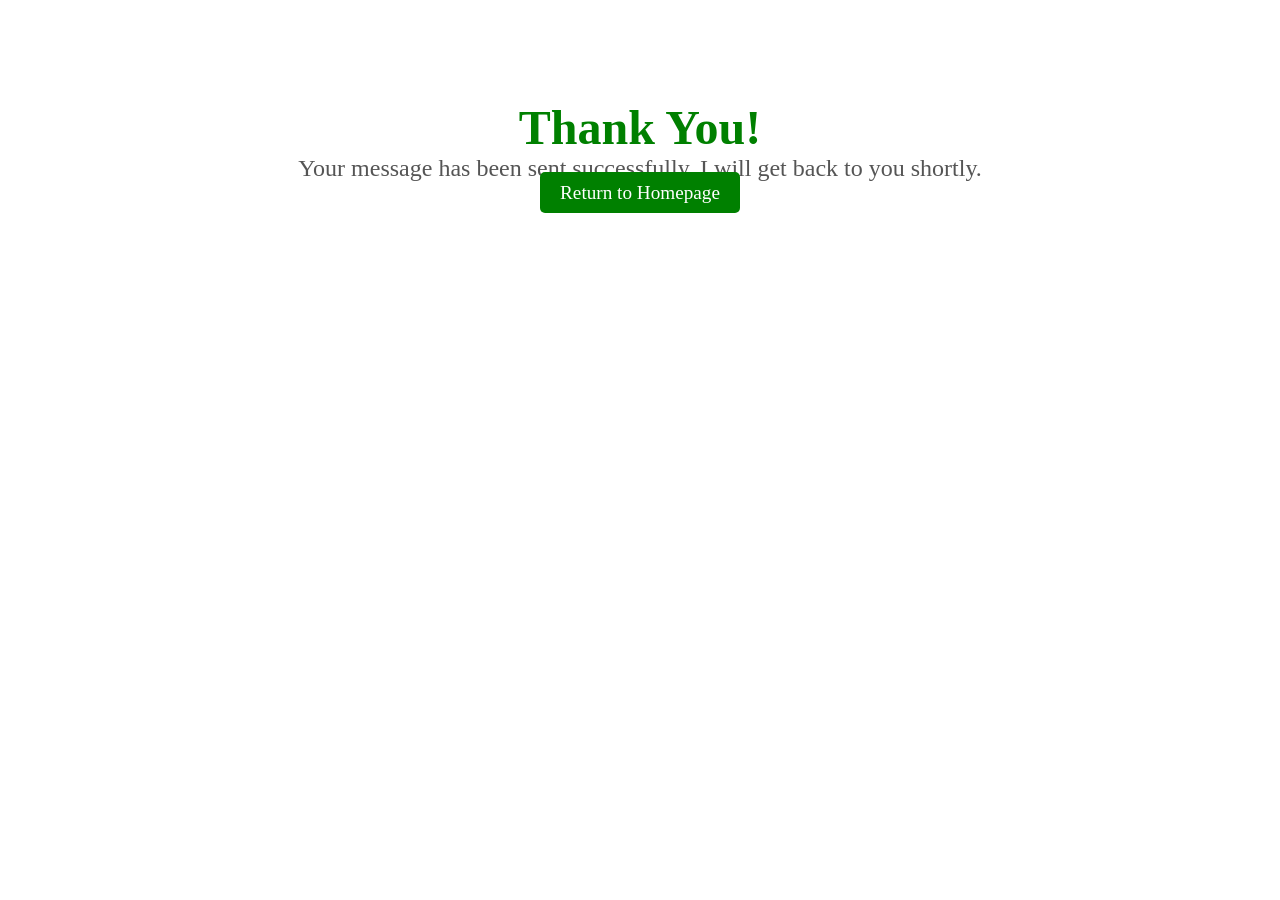
<file: thank-you.html>
<!DOCTYPE html>
<html lang="en">
<head>
    <meta charset="UTF-8">
    <meta name="viewport" content="width=device-width, initial-scale=1.0">
    <title>Thank You</title>
    <link rel="stylesheet" href="style.css">
</head>
<body>
    <div class="max-width" style="text-align: center; padding: 100px;">
        <h1 style="font-size: 3rem; color: green;">Thank You!</h1>
        <p style="font-size: 1.5rem; color: #555;">Your message has been sent successfully. I will get back to you shortly.</p>
        <a href="index.html" style="font-size: 1.2rem; color: white; background-color: green; padding: 10px 20px; border-radius: 5px; text-decoration: none;">Return to Homepage</a>
    </div>
</body>
</html>
</file>
<file: style.css>
/*  import google fonts */
@import url('https://fonts.googleapis.com/css2?family=Poppins:wght@400;500;600;700&family=Ubuntu:wght@400;500;700&display=swap');

*{
    margin: 0;
    padding: 0;
    box-sizing: border-box;
    text-decoration: none;
}
html{
    scroll-behavior: smooth;
}

/* custom scroll bar */
::-webkit-scrollbar {
    width: 10px;
}
::-webkit-scrollbar-track {
    background: #f1f1f1;
}
::-webkit-scrollbar-thumb {
    background: #888;
}

::-webkit-scrollbar-thumb:hover {
    background: #555;
}

/* all similar content styling codes */
section{
    padding: 100px 0;
}
.max-width{
    max-width: 1300px;
    padding: 0 80px;
    margin: auto;
}
.about, .contact, .footer{
    font-family: 'Poppins', sans-serif;
}
.about .about-content,
.contact .contact-content{
    display: flex;
    flex-wrap: wrap;
    align-items: center;
    justify-content: space-between;
}
section .title{
    position: relative;
    text-align: center;
    font-size: 40px;
    font-weight: 500;
    margin-bottom: 60px;
    padding-bottom: 20px;
    font-family: 'Ubuntu', sans-serif;
}
section .title::before{
    content: "";
    position: absolute;
    bottom: 0px;
    left: 50%;
    width: 180px;
    height: 3px;
    background: #111;
    transform: translateX(-50%);
}
section .title::after{
    position: absolute;
    bottom: -8px;
    left: 50%;
    font-size: 20px;
    color: green;
    padding: 0 5px;
    background: #fff;
    transform: translateX(-50%);
}

/* navbar styling */
.navbar{
    position: fixed;
    width: 100%;
    z-index: 999;
    padding: 30px 0;
    font-family: 'Ubuntu', sans-serif;
    transition: all 0.3s ease;
}
.navbar.sticky{
    padding: 15px 0;
    background: green;
}
.navbar .max-width{
    display: flex;
    align-items: center;
    justify-content: space-between;
}
.navbar .logo a{
    color: #fff;
    font-size: 35px;
    font-weight: 600;
}
.navbar .logo a span{
    color: green;
    transition: all 0.3s ease;
}
.navbar.sticky .logo a span{
    color: #fff;
}
.navbar .menu li{
    list-style: none;
    display: inline-block;
}
.navbar .menu li a{
    display: block;
    color: #fff;
    font-size: 18px;
    font-weight: 500;
    margin-left: 25px;
    transition: color 0.3s ease;
}
.navbar .menu li a:hover{
    color: green;
}
.navbar.sticky .menu li a:hover{
    color: #fff;
}

/* menu btn styling */
.menu-btn{
    color: #fff;
    font-size: 23px;
    cursor: pointer;
    display: none;
}
.scroll-up-btn{
    position: fixed;
    height: 45px;
    width: 42px;
    background: green;
    right: 30px;
    bottom: 10px;
    text-align: center;
    line-height: 45px;
    color: #fff;
    z-index: 9999;
    font-size: 30px;
    border-radius: 6px;
    border-bottom-width: 2px;
    cursor: pointer;
    opacity: 0;
    pointer-events: none;
    transition: all 0.3s ease;
}
.scroll-up-btn.show{
    bottom: 30px;
    opacity: 1;
    pointer-events: auto;
}
.scroll-up-btn:hover{
    filter: brightness(90%);
}


/* home section styling */
.home{
    display: flex;
    background: url("images/banner.jpg") no-repeat center;
    height: 100vh;
    color: #fff;
    min-height: 500px;
    background-size: cover;
    background-attachment: fixed;
    font-family: 'Ubuntu', sans-serif;
}

.social-icons {
    margin-top: 20px; /* Adjust to move icons closer or further from "Hire Me" */
}

.social-icons a {
    text-decoration: none; /* Remove underline from links */
    color: #fff; /* Icon color */
    font-size: 25px; /* Icon size */
    display: flex; /* Makes sure icon is center-aligned */
    align-items: center;
    justify-content: center;
    width: 50px; /* Circle size */
    height: 50px; /* Circle size */
    background: green; /* Background color of the icons */
    border-radius: 50%; /* Makes the icon circular */
    transition: all 0.3s ease;
}

.social-icons a:hover {
    background: #fff; /* Change background on hover */
    color: green; /* Change icon color on hover */
    transform: center; /* Slightly enlarge the icon on hover */
}

.home .max-width{
  width: 100%;
  display: flex;
}
.home .max-width .row{
  margin-right: 0;
}
.home .home-content .text-1{
    font-size: 27px;
}
.home .home-content .text-2{
    font-size: 75px;
    font-weight: 600;
    margin-left: -3px;
}
.home .home-content .text-3{
    font-size: 40px;
    margin: 5px 0;
}
.home .home-content .text-3 span{
    color: green;
    font-weight: 500;
}
.home .home-content a{
    display: inline-block;
    background: #222;
    color: #fff;
    font-size: 25px;
    padding: 12px 36px;
    margin-top: 20px;
    font-weight: 400;
    border-radius: 6px;
    border: 2px solid green;
    transition: all 0.3s ease;
}
.home .home-content a:hover{
    color: #fff;
    background: green;
}

/* about section styling */
.about {
    background-color: #fff; /* Black background */
    color: #111; /* White text */
}
.about .title::after{
    content: "who i am";
}
.about .about-content .left{
    width: 45%;
}
.about .about-content .left img{
    height: 400px;
    width: 400px;
    object-fit: flex-wrap;
    border-radius: 6px;
}
.about .about-content .right{
    width: 55%;
}
.about .about-content .right .text{
    font-size: 20px;
    font-weight: 600;
    margin-bottom: 10px;
}
.about .about-content .right .text span{
    color: green;
}
.about .about-content .right p{
    text-align: justify;
}
.about .about-content .right a{
    display: inline-block;
    background: #111;
    color: #fff;
    font-size: 20px;
    font-weight: 500;
    padding: 10px 30px;
    margin-top: 20px;
    border-radius: 6px;
    border: 3px solid green;
    transition: all 0.3s ease;
}
.about .about-content .right a:hover{
    color: #fff;
    background: green;
}

/* Projects Section Styling */
.projects {
    background: #111; /* Same background as Teams */
    color: #fff;
    padding: 100px 0;
}

.projects .title {
    position: relative;
    text-align: center;
    font-size: 40px;
    font-weight: 500;
    margin-bottom: 60px;
    padding-bottom: 20px;
    font-family: 'Ubuntu', sans-serif;
}

.projects .title::before {
    content: "";
    position: absolute;
    bottom: 0px;
    left: 50%;
    width: 210px;
    height: 3px;
    background: #fff;
    transform: translateX(-50%);
}
.projects .title::after {
    content: "what I create"; 
    position: absolute; 
    bottom: -15px; 
    left: 50%; 
    transform: translateX(-50%); 
    font-size: 20px; 
    color: green; 
    font-style: normal; 
    padding: 5px 10px; 
    background: #111; 
}

.projects .carousel {
    display: flex;
    justify-content: center;
    gap: 20px;
    flex-wrap: nowrap; /* Prevent wrapping for slider */
}

.projects .card {
    background: #222;
    border: 1px solid green;
    border-radius: 6px;
    padding: 25px 35px;
    text-align: center;
    overflow: hidden;
    transition: all 0.3s ease;
    flex: 0 0 100%;
        max-width: 100%;
}
.projects .card:hover {
    background: green;
}
.projects .card .box {
    display: flex;
    flex-direction: column;
    align-items: center;
    justify-content: center;
    text-align: center;
}
.projects .card .box img {
    height: 200px;
    width: 250px;
    object-fit: cover;
    border-radius: 50%;
    border: 5px solid green;
    margin-bottom: 15px;
}

.projects .card .text {
    font-size: 25px;
    font-weight: 500;
    margin-bottom: 15px;
}

.projects .card p {
    font-size: 14px;
    margin-bottom: 20px;
}

.projects .card .download-btn {
    display: inline-block;
    background: #111;
    color: #fff;
    font-size: 16px;
    font-weight: 500;
    padding: 10px 20px;
    border-radius: 6px;
    border: 2px solid green;
    transition: all 0.3s ease;
    text-decoration: none;
}

.projects .card .download-btn:hover {
    color: green;
    background: none;
}

/* Mobile Styles */
@media (max-width: 768px) {
    .projects .card {
        flex: 0 0 100%; /* Full width on small screens */
        max-width: 100%;
    }
}


/* contact section styling */
.contact .title::after{
    content: "get in touch";
}
.contact .contact-content .column{
    width: calc(50% - 30px);
}
.contact .contact-content .text{
    font-size: 20px;
    font-weight: 600;
    margin-bottom: 10px;
}
.contact .contact-content .left p{
    text-align: justify;
}
.contact .contact-content .left .icons{
    margin: 10px 0;
}
.contact .contact-content .row{
    display: flex;
    height: 65px;
    align-items: center;
}
.contact .contact-content .row .info{
    margin-left: 30px;
}
.contact .contact-content .row i{
    font-size: 25px;
    color: green;
}
.contact .contact-content .info .head{
    font-weight: 500;
}
.contact .contact-content .info .sub-title{
    color: #333;
}
.contact .right form .fields{
    display: flex;
}
.contact .right form .field,
.contact .right form .fields .field{
    height: 45px;
    width: 100%;
    margin-bottom: 15px;
}
.contact .right form .textarea{
    height: 80px;
    width: 100%;
}
.contact .right form .name{
    margin-right: 10px;
}
.contact .right form .field input,
.contact .right form .textarea textarea{
    height: 100%;
    width: 100%;
    border: 1px solid lightgrey;
    border-radius: 6px;
    outline: none;
    padding: 0 15px;
    font-size: 17px;
    font-family: 'Poppins', sans-serif;
    transition: all 0.3s ease;
}
.contact .right form .field input:focus,
.contact .right form .textarea textarea:focus{
    border-color: #b3b3b3;
}
.contact .right form .textarea textarea{
  padding-top: 10px;
  resize: none;
}
.contact .right form .button-area{
  display: flex;
  align-items: center;
}
.right form .button-area button{
  color: #fff;
  display: block;
  width: 160px!important;
  height: 45px;
  outline: none;
  font-size: 18px;
  font-weight: 500;
  border-radius: 6px;
  cursor: pointer;
  flex-wrap: nowrap;
  background: green;
  border: 3px solid green;
  transition: all 0.3s ease;
}
.right form .button-area button:hover{
  color: #fff;
  background: #111;
}
/* footer section styling */
footer{
    background: #111;
    padding: 15px 23px;
    color: #fff;
    text-align: center;
}
footer span a{
    color: green;
    text-decoration: none;
}
footer span a:hover{
    text-decoration: underline;
}


/* responsive media query start */
@media (max-width: 1104px) {
    .about .about-content .left img{
        height: 400px;
        width: 400px;
    }
}

@media (max-width: 991px) {
    .max-width{
        padding: 0 50px;
    }
}
@media (max-width: 947px){
    .menu-btn{
        display: block;
        z-index: 999;
    }
    .menu-btn i.active:before{
        content: "\f00d";
    }
    .navbar .menu{
        position: fixed;
        height: 100vh;
        width: 100%;
        left: -100%;
        top: 0;
        background: #111;
        text-align: center;
        padding-top: 80px;
        transition: all 0.3s ease;
    }
    .navbar .menu.active{
        left: 0;
    }
    .navbar .menu li{
        display: block;
    }
    .navbar .menu li a{
        display: inline-block;
        margin: 20px 0;
        font-size: 25px;
    }
    .home .home-content .text-2{
        font-size: 70px;
    }
    .home .home-content .text-3{
        font-size: 30px;
    }
    .home .home-content a{
        font-size: 23px;
        padding: 10px 30px;
    }
    .max-width{
        max-width: 930px;
    }
    .about .about-content .column{
        width: 100%;
    }
    .about .about-content .left{
        display: flex;
        justify-content: center;
        margin: 0 auto 60px;
    }
    .about .about-content .right{
        flex: 100%;
    }
    .services .serv-content .card{
        width: calc(50% - 10px);
        margin-bottom: 20px;
    }
    .skills .skills-content .column,
    .contact .contact-content .column{
        width: 100%;
        margin-bottom: 35px;
    }
}

@media (max-width: 690px) {
    .max-width{
        padding: 0 23px;
    }
    .home .home-content .text-2{
        font-size: 60px;
    }
    .home .home-content .text-3{
        font-size: 32px;
    }
    .home .home-content a{
        font-size: 20px;
    }
    .services .serv-content .card{
        width: 100%;
    }
}

@media (max-width: 500px) {
    .home .home-content .text-2{
        font-size: 50px;
    }
    .home .home-content .text-3{
        font-size: 27px;
    }
    .about .about-content .right .text,
    .skills .skills-content .left .text{
        font-size: 19px;
    }
    .contact .right form .fields{
        flex-direction: column;
    }
    .contact .right form .name,
    .contact .right form .email{
        margin: 0;
    }
    .right form .error-box{
       width: 150px;
    }
    .scroll-up-btn{
        right: 15px;
        bottom: 15px;
        height: 38px;
        width: 35px;
        font-size: 23px;
        line-height: 38px;
    }
}
/* Resume Section Styling */

.resume {
    padding: 100px 0;
    background-color: #111; /* Dark background for a modern look */
    color: #fff; /* Light text for readability */
    font-family: 'Poppins', sans-serif;
    text-align: center;
}

.resume .title {   
  position: relative;
    text-align: center;
    font-size: 40px;
    font-weight: 500;
    margin-bottom: 60px;
    padding-bottom: 20px;
    font-family: 'Ubuntu', sans-serif;   
}

.resume .title::before {
    content: "";
    position: absolute;
    bottom: 0px;
    left: 50%;
    width: 205px;
    height: 3px;
    background: #fff;
    transform: translateX(-50%); 
}
.resume .title::after {
    content: "My Info.";   
    position: absolute;
    bottom: -8px;
    left: 50%;
    font-size: 20px;
    color: green;
    padding: 0 5px;
    background: #111;
    transform: translateX(-50%);
}

.resume-tabs {
    display: flex;
    justify-content: center;
    margin-bottom: 40px;
}

.resume-tabs .tab-btn {
    background: transparent;
    border: 2px solid green;
    color: #fff;
    padding: 10px 20px;
    font-size: 16px;
    cursor: pointer;
    margin: 0 10px;
    border-radius: 5px;
    transition: all 0.3s;
}

.resume-tabs .tab-btn.active,
.resume-tabs .tab-btn:hover {
    background: green;
    color: #fff;
}

.resume-content {
    margin-top: 20px;
    text-align: left;
}

.resume-content .tab-content {
    display: none;
    animation: fadeIn 0.5s ease;
}

.resume-content .tab-content.active {
    display: block;
}

.resume-content h3 {
    font-size: 24px;
    font-weight: 600;
    margin-bottom: 15px;
    color: #fff;
}

.resume-content p,
.resume-content ul {
    font-size: 16px;
    line-height: 1.8;
}

.resume-content ul {
    list-style: none;
    padding: 0;
}

.resume-content ul li {
    margin-bottom: 10px;
}

@keyframes fadeIn {
    from {
        opacity: 0;
        transform: translateY(20px);
    }
    to {
        opacity: 1;
        transform: translateY(0);
    }
}

/* Resume Section Card Styling */


.resume .card {
    background: #222; /* Card background color */
    color: #fff; /* Text color */
    border: 1px solid green;
    border-radius: 10px;
    padding: 20px;
    margin: 10px 0;
    display: flex;
    align-items: center;
    gap: 20px; /* Space between icon and text */
    transition: all 0.3s ease;
}

.resume .card:hover {
    background: green;
    color: #fff;
    transform: translateY(-5px);
    box-shadow: 0 5px 15px rgba(0, 0, 0, 0.3);
}

.resume .card i {
    font-size: 40px;
    color: #fff;
}

.resume .card h3 {
    font-size: 18px;
    font-weight: 600;
    margin: 0;
}

.resume .card p {
    font-size: 14px;
    margin: 5px 0 0;
}

/* Adjust Tab Content for Card Layout */
.resume-content .tab-content {
    display: none;
    animation: fadeIn 0.5s ease;
}

.resume-content .tab-content.active {
    display: flex;
    flex-wrap: wrap; /* Allow cards to wrap on smaller screens */
    gap: 20px;
    justify-content: space-between;
}
</file>
